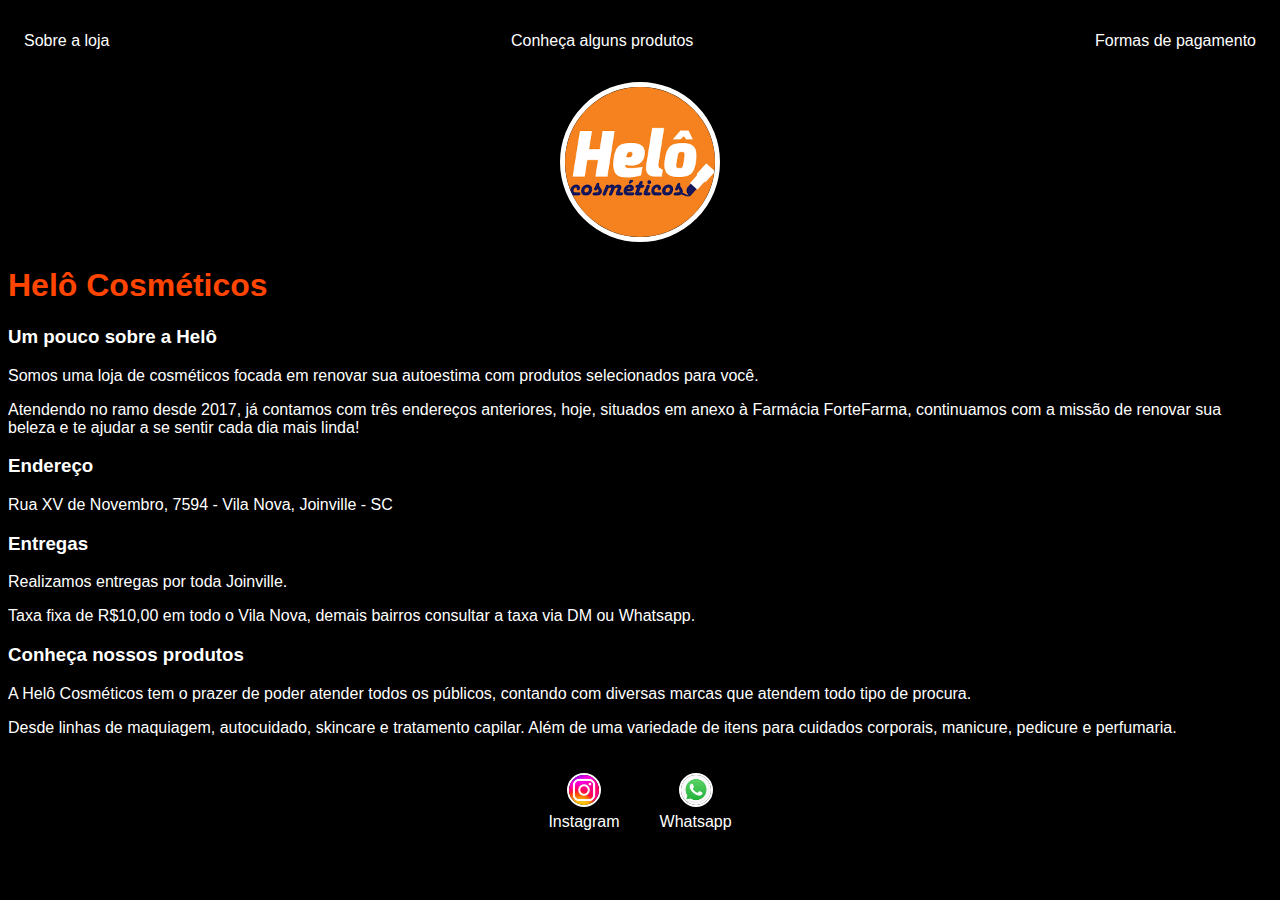
<file: index.html>
<!DOCTYPE html>
<html lang="en">
<head>
    <meta charset="UTF-8">
    <meta name="viewport" content="width=device-width, initial-scale=1.0">
    <title>Helô Cosméticos</title>
    <link rel="stylesheet" href="index.css"> 
</head>
<body>

  <nav>
    <ul>
        <li>
          <a href="index.html">Sobre a loja</a>
        </li>
        <li>
         <a href="conheça.html">Conheça alguns produtos</a>
        </li>
        <li>
          <a href="formaspag.html">Formas de pagamento</a>
        </li>
    </ul>
  </nav>  

  <header>
    <div class="center">
         <img src="img/download.png"></img>
    </div>
    <h1>Helô Cosméticos</h1>
  </header>

  <main> 
    <section>
      <h3>Um pouco sobre a Helô</h3>
      <p>
        Somos uma loja de cosméticos focada em renovar sua autoestima com produtos selecionados para você.
      <p>

      <p>
        Atendendo no ramo desde 2017, já contamos com três endereços anteriores, hoje, situados em anexo à Farmácia ForteFarma, 
       continuamos com a missão de renovar sua beleza e te ajudar a se sentir cada dia mais linda!
      </p>
      
    </section>
    <section>
      <h3>Endereço</h3>
      <p>

        Rua XV de Novembro, 7594 -
       Vila Nova, Joinville - SC 
      </p>
    </section>
    <section>
      <h3>Entregas</h3>
      <p>
        Realizamos entregas por toda Joinville.
      </p>
      <p>
        Taxa fixa de R$10,00 em todo o Vila Nova, demais bairros consultar a taxa via DM ou Whatsapp.
      </p>
    </section>
    <section>
      <h3>Conheça nossos produtos</h3>
      <p>
        A Helô Cosméticos tem o prazer de poder atender todos os públicos, contando com diversas marcas que atendem todo tipo de procura.
      </p>
      <p>
        Desde linhas de maquiagem, autocuidado, skincare e tratamento capilar.
        Além de uma variedade de itens para cuidados corporais, manicure, pedicure e perfumaria.
      </p>

    </main>


  <footer>
    <a href="https://www.instagram.com/helocosmeticosoficial?utm_source=ig_web_button_share_sheet&igsh=ZDNlZDc0MzIxNw==" target="_blank" rel="noopener noreferrer">
     <img src="img/insta.jpg"></img>
     <p>Instagram</p>
    </a>

    <a href="https://wa.me/5547999654003" target="_blank" rel="noopener noreferrer">
     <img src="img/wttp.jpg"></img>
     <p>Whatsapp</p>
    </a>

  </footer>

</body>

</html>
</file>
<file: index.css>
body {
    color:white;
    background-color: black;
    font-family: Arial, Helvetica, sans-serif;
}

ul {
    display: flex;
    justify-content: space-between;
    list-style-type: none;
    align-items: center;
    padding: 16px;
}

a {
    color:white; 
    text-decoration: none;
  }

  header img {
    width: 150px;
    height: 150px;
    border-radius: 50%;
    border: 5px solid white;
  }
  
  .center {
    text-align: center;
  }

  h1 {
    color: orangered
  }

  footer img {
    width: 30px;
    height: 30px;
    border-radius: 100%;
    border: 2px solid white;
  }

  footer {
    display: flex;
    justify-content: center;
  }

  footer a {
margin: 20px;
text-align: center;
  }
  
  footer p {
    margin-top: 2px;
  }

  .container {
padding: 0px 50px;
  }
 
  nav a:hover {
    color:orangered
  }

  section img {
    width: 170px;
    height: 170px;
    border-radius: 50%;
    border: 5px solid white;
  }
</file>
